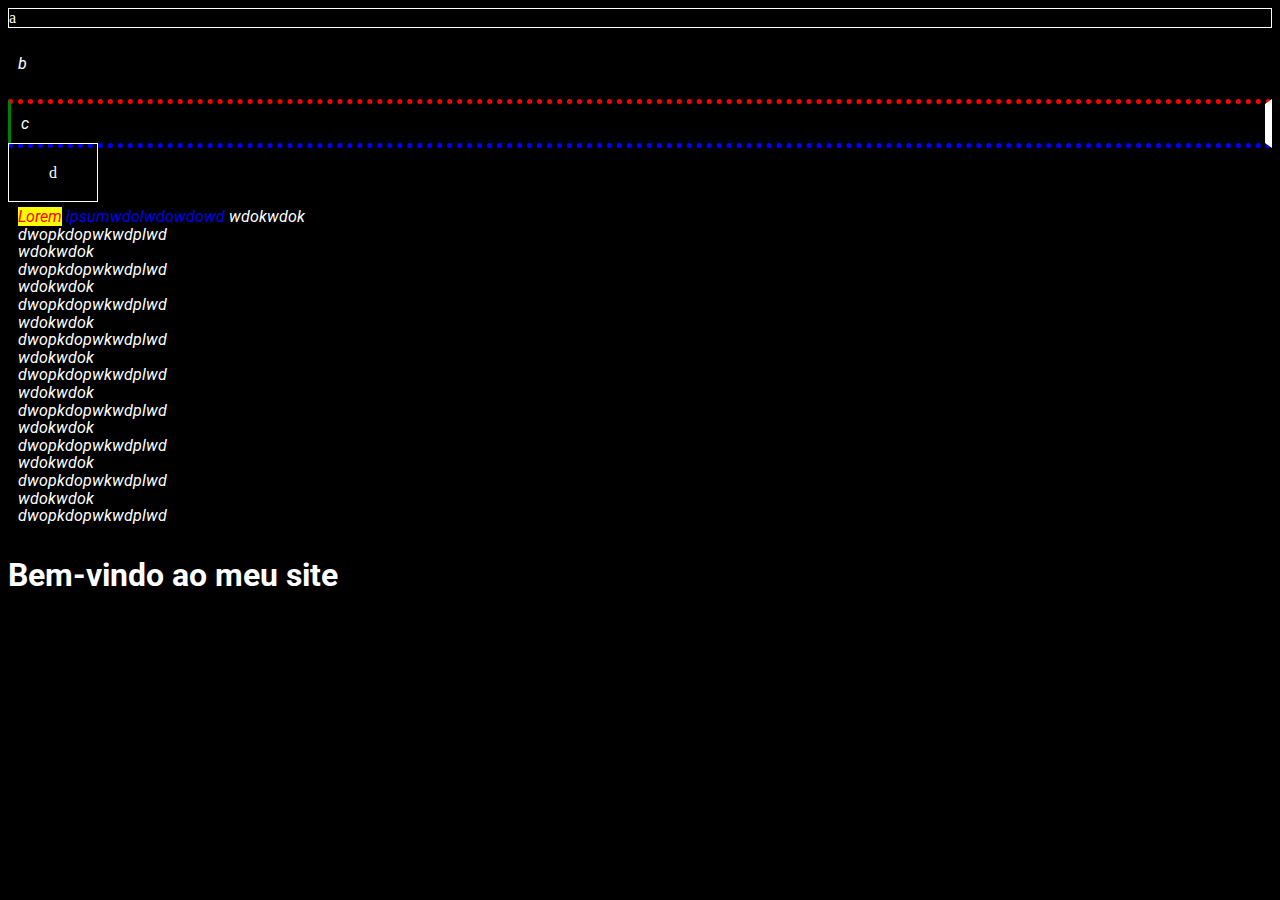
<file: index.html>
<!DOCTYPE html>
<html lang="en">
<head>
    <meta charset="UTF-8">
    <meta name="viewport" content="width=device-width, initial-scale=1.0">
    <title>Document</title>
    <link rel="stylesheet" href="style.css">
    <link rel="preconnect" href="https://fonts.googleapis.com">
    <link rel="preconnect" href="https://fonts.gstatic.com" crossorigin>
    <link href="https://fonts.googleapis.com/css2?family=Roboto:ital,wght@0,100;0,300;0,400;0,500;0,700;0,900;1,100;1,300;1,400;1,500;1,700;1,900&display=swap" rel="stylesheet">
</head>
<body>
    <div>a</div>
    <p>b</p>
    <p id="p" class="margin">c</p>
    <span class="padding">d</span>
    <p style="line-height: 110%">
        <mark>Lorem</mark> <a href="https://google.com.br" target="_blank">ipsumwdolwdowdowd</a>
        wdokwdok <br> dwopkdopwkwdplwd <br> wdokwdok <br> dwopkdopwkwdplwd <br> wdokwdok <br> dwopkdopwkwdplwd <br> 
        wdokwdok <br> dwopkdopwkwdplwd <br> wdokwdok <br> dwopkdopwkwdplwd <br> wdokwdok <br> dwopkdopwkwdplwd <br> 
        wdokwdok <br> dwopkdopwkwdplwd <br> wdokwdok <br> dwopkdopwkwdplwd <br> wdokwdok <br> dwopkdopwkwdplwd <br> 
    </p>
    <h1>Bem-vindo ao meu site</h1>
</body>
</html>
</file>
<file: style.css>
body {
    background-color: black;
    color: white;
}

div {
    border: solid 1px white;
}

#p {
    border: 2px white;
    border-style: dotted solid;
    border-width: 5px 7px 5px 3px;
    border-color: red white blue green;
}

p {
    font-family: "Roboto";
    padding: 10px;
    font-style: italic;
}

.margin {
    border: 1px solid white;
}

.padding {
    padding: 20px 40px;
    border: solid 1px white;
}

h1 {
    font-family: "Roboto", sans-serif;
}

mark {
    color: red;
}

a {
    text-decoration: none;
}
</file>
